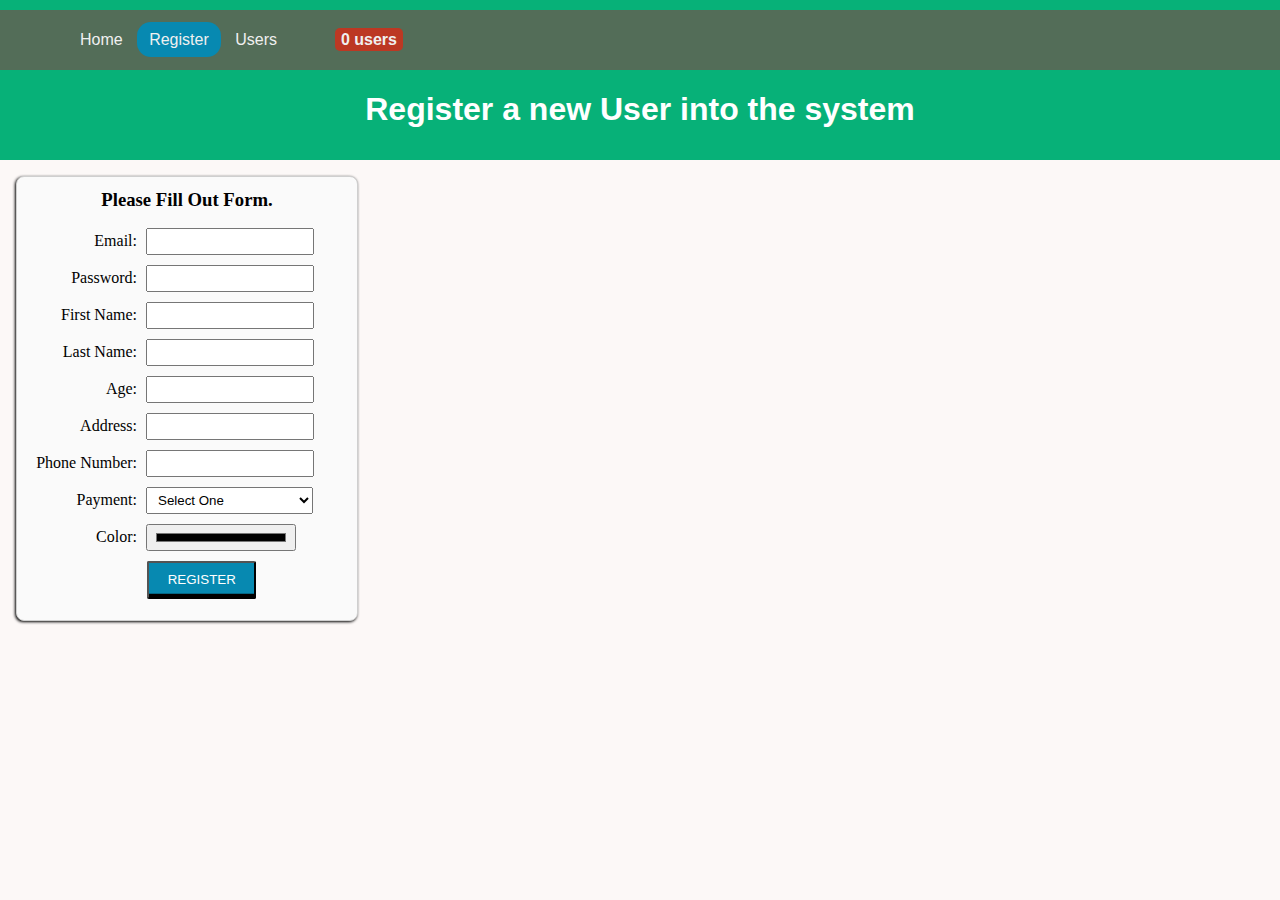
<file: users - Session 2/register.html>
<!DOCTYPE html>
<html lang="en">
<head>
    <meta charset="UTF-8">
    <meta http-equiv="X-UA-Compatible" content="IE=edge">
    <meta name="viewport" content="width=device-width, initial-scale=1.0">

    <link rel="stylesheet" href="menu.css">
    <link rel="stylesheet" href="app.css">

    <title> Register Users </title>
</head>
<body>
    <header>
        <nav>
            <ul class="menu-items">
                <li>
                    <a href="index.html">Home</a>
                </li>
                <li class="active">
                    <a href="register.html">Register</a>
                </li>
                <li>
                    <a href="users.html">Users</a>
                </li>
            </ul>
            <div class="menu-info">
                <label></label>
            </div>
        </nav>

        <h1>Register a new User into the system</h1>
    </header>

    <main>
    <div class="capture-form">
        <div id="alertError" class="password-error alert-error hide"></div>

        <h3 id="colorH" >Please Fill Out Form.</h3>

        <div class="control">
            <label> Email: </label>
            <input id="txtEmail" type="email">
        </div>

        <div class="control">
            <label> Password: </label>
            <input id="txtPassword" type="password">

            <!-- <div id="alertPassword" class="password-error alert-error hide">Error: Password is too short!</div> -->
        </div>

        <div class="control">
            <label> First Name: </label>
            <input id="txtFirst" type="text">
        </div>

        <div class="control">
            <label> Last Name: </label>
            <input id="txtLast" type="text">
        </div>

        <div class="control">
            <label> Age: </label>
            <input id="txtAge" type="number">
        </div>

        <div class="control">
            <label> Address: </label>
            <input id="txtAddress" type="text">
        </div>
        
        <div class="control">
            <label> Phone Number: </label>
            <input id="txtPhone" type="tel">
        </div>

        <div class="control">
            <label> Payment: </label>
            <select id="selPayment" >
                <option disabled selected> Select One </option>
                <option> Paypal </option>
                <option> Check </option>
                <option> Cash </option>
                <option> Credits </option>
            </select>
        </div>

        <div class="control">
            <label> Color: </label>
            <input id="selColor" type="color">
        </div>

        <div class="control">
            <button id="btnSave"> Register </button>
        </div>

    </div>
    </main>

    <script src="https://code.jquery.com/jquery-3.6.0.min.js" integrity="sha256-/xUj+3OJU5yExlq6GSYGSHk7tPXikynS7ogEvDej/m4=" crossorigin="anonymous"></script>
    <script src="storageManager.js"></script>
    <script src="menu.js"></script>
    <script src="register.js"></script>
</body>
</html>
</file>
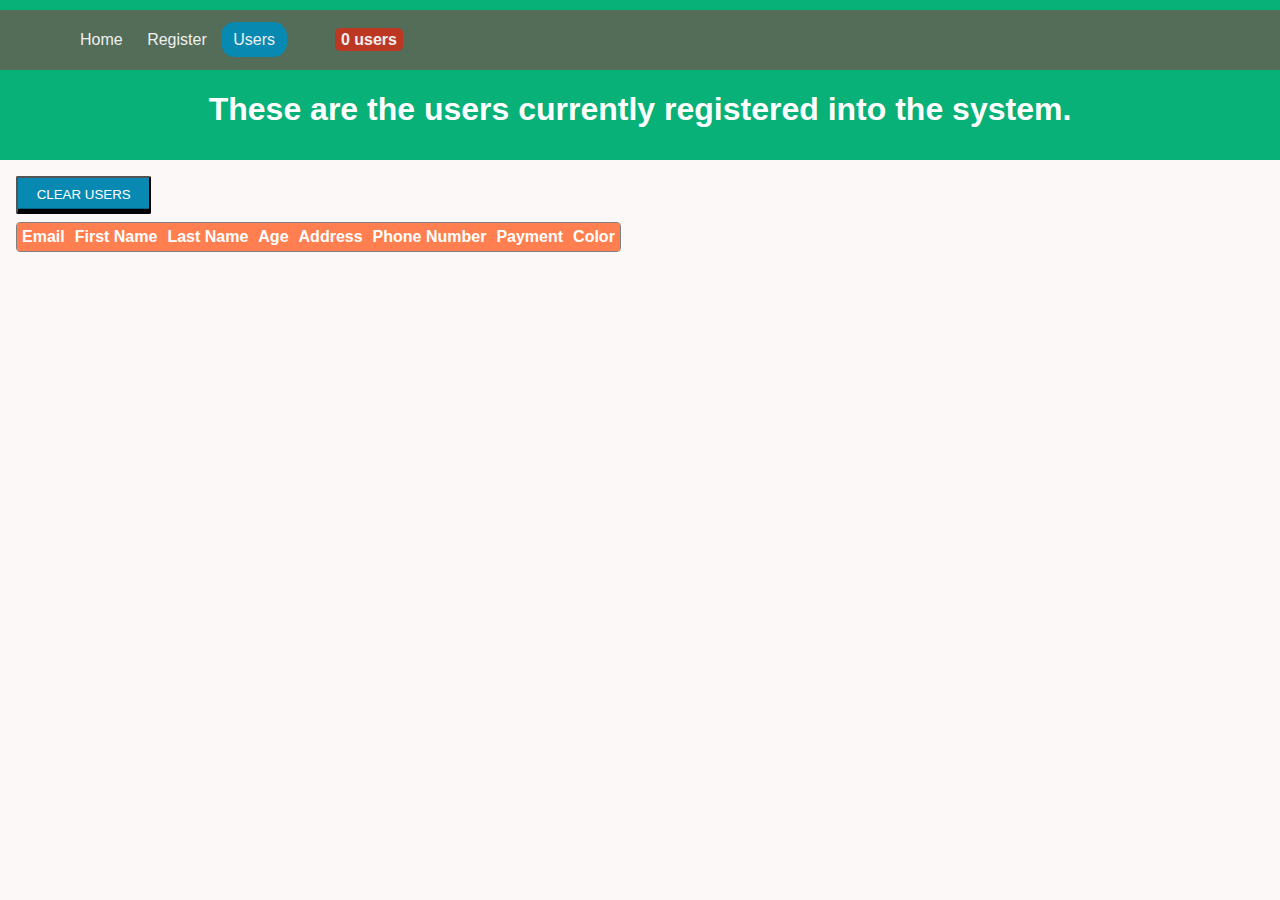
<file: users - Session 2/users.html>
<!DOCTYPE html>
<html lang="en">
<head>
    <meta charset="UTF-8">
    <meta http-equiv="X-UA-Compatible" content="IE=edge">
    <meta name="viewport" content="width=device-width, initial-scale=1.0">

    <link rel="stylesheet" href="menu.css">
    <link rel="stylesheet" href="app.css">

    <title>User List</title>
</head>
<body>
    <header>
        <nav>
            <ul class="menu-items">
                <li>
                    <a href="index.html">Home</a>
                </li>
                <li>
                    <a href="register.html">Register</a>
                </li>
                <li class="active">
                    <a href="users.html">Users</a>
                </li>
            </ul>
            <div class="menu-info">
                <label></label>
            </div>
        </nav>

        <h1>These are the users currently registered into the system.</h1>
    </header>

    <main class="users-display">
        <button id="btnClear" class="btn-clear-data">Clear Users</button>
        
        <table class="tbl-users">
            <thead>
                <tr>
                    <th>Email</th>
                    <th>First Name</th>
                    <th>Last Name</th>
                    <th>Age</th>
                    <th>Address</th>
                    <th>Phone Number</th>
                    <th>Payment</th>
                    <th>Color</th>
                </tr>
            </thead>

            <tbody id="tblUsers">
                
            </tbody>
        </table>

    </main>

    <script src="https://code.jquery.com/jquery-3.6.0.min.js"integrity="sha256-/xUj+3OJU5yExlq6GSYGSHk7tPXikynS7ogEvDej/m4=" crossorigin="anonymous"></script>
    <script src="storageManager.js"></script>
    <script src="menu.js"></script>
    <script src="list.js"></script>
</body>
</html>
</file>
<file: users - Session 2/menu.css>
:root {
    --nav-background: rgb(83, 109, 88);
    --nav-text: #f0f0f0;
    --nav-primary: rgb(7, 137, 177);
    --nav-secondary: #BC3823;
    --nav-hover: rgba(255, 127, 80);
}

/* Reference */

nav {
    background-color: var(--nav-background);
    display: flex;
    margin: 0;
    padding: 5px 30px;
    align-items: center;
}

nav .menu-items {
    list-style: none;
    text-decoration: none;
    padding:
}

nav .menu-items li {
    display: inline-block;
}

nav .menu-items li a {
    color: var(--nav-text);
    text-decoration: none;
    cursor: pointer;
    padding: 7px 10px;
    transition: all 0.2s ease;
}

nav .menu-items li a:hover,
nav .menu-items li.active a:hover {
    color: var(--nav-hover)
}

nav .menu-items li.active a{
    color: var(--nav-text);
    background-color: var(--nav-primary);
    padding: 9px 12px;
    border-radius: 14px;
}

nav .menu-info label {
    color: var(--nav-text);
    background-color: var(--nav-secondary);
    padding: 3px 6px;
    border-radius: 5px;
    font-weight: bold;
    margin-left: 3rem;
}
</file>
<file: users - Session 2/app.css>
body {
    background-color: #fbf7f5d0;
    margin: 0;
}

header {
    color:white;
    background-color: rgb(7, 177, 120);
    margin: 0 0 10px 0;
    padding: 10px 0;
    font-family: Arial, Helvetica, sans-serif;
}
header h1 {
    text-align: center;
}

.capture-form {
    border: 1px solid #cfcfcf;
    box-shadow: -1px 1px 3px 0px ;
    width: 340px;
    padding: 0 0 1rem 0;
    margin: 1rem;
    border-radius: 8px;
    background-color: #fafafa;
}
.capture-form h3 {
    text-align: center;
    margin: 0.75rem 0;
}


.control {
    padding: 5px 10px
}

.control label {
    display: inline-block;
    width: 110px;
    text-align: right;
}

.control input, 
.control select {
    display: inline-block;
    width: 150px;
    padding: 4px 7px;
    margin-left: 5px;
}

.control select {
    width: 167px;
}

#btnSave {
    display: inline-block;
    padding: 0.7em 1.4em;
    margin-left: 120px;
    border-radius: 0.15em;
    box-sizing: border-box;
    text-decoration: none;
    font-family: Arial, Helvetica, sans-serif;
    text-transform: uppercase;
    font-weight: 400;
    color: white;
    background-color: rgb(7, 137, 177);;
    box-shadow: inset 0 -0.6em 0 -0.35em black;
    text-align: center;
    position: relative;
}
#btnSave:hover {
    cursor: pointer;
}

.password-error {
    margin: 10px 20px;
}

.alert-error {
    border: 1px solid #ee9da5;
    background-color: #f8d7da;
    color: #721c24;
    padding: 10px 15px;
}

.hide {
    display: none;
}

/* STYLES FOR LIST PAGE */
.users-display {
    margin: 1rem;
}

.tbl-users {
    font-family: Arial, Helvetica, sans-serif;
    background-color: white;
    border: 1px solid grey;
    border-radius: 4px;
    border-spacing: 0;
}

.tbl-users thead{
    background-color: coral;
    color: white;
    font-size: 16px;
}

.tbl-users thead tr th,
.tbl-users tbody tr td {
    padding: 5px;
}

.tbl-users tbody tr:nth-child(odd) {
    background-color: lightgray;
}

.tbl-users tbody tr:hover{
    background-color: rgba(240, 128, 128, 0.856);
}

#btnClear {
    margin-bottom: .5rem;
    display: inline-block;
    padding: 0.7em 1.4em;
    border-radius: 0.15em;
    box-sizing: border-box;
    text-decoration: none;
    font-family: Arial, Helvetica, sans-serif;
    text-transform: uppercase;
    font-weight: 400;
    color: white;
    background-color: rgb(7, 137, 177);;
    box-shadow: inset 0 -0.6em 0 -0.35em black;
    text-align: center;
    position: relative;
}

#btnClear:hover {
    cursor: pointer;
}
</file>
